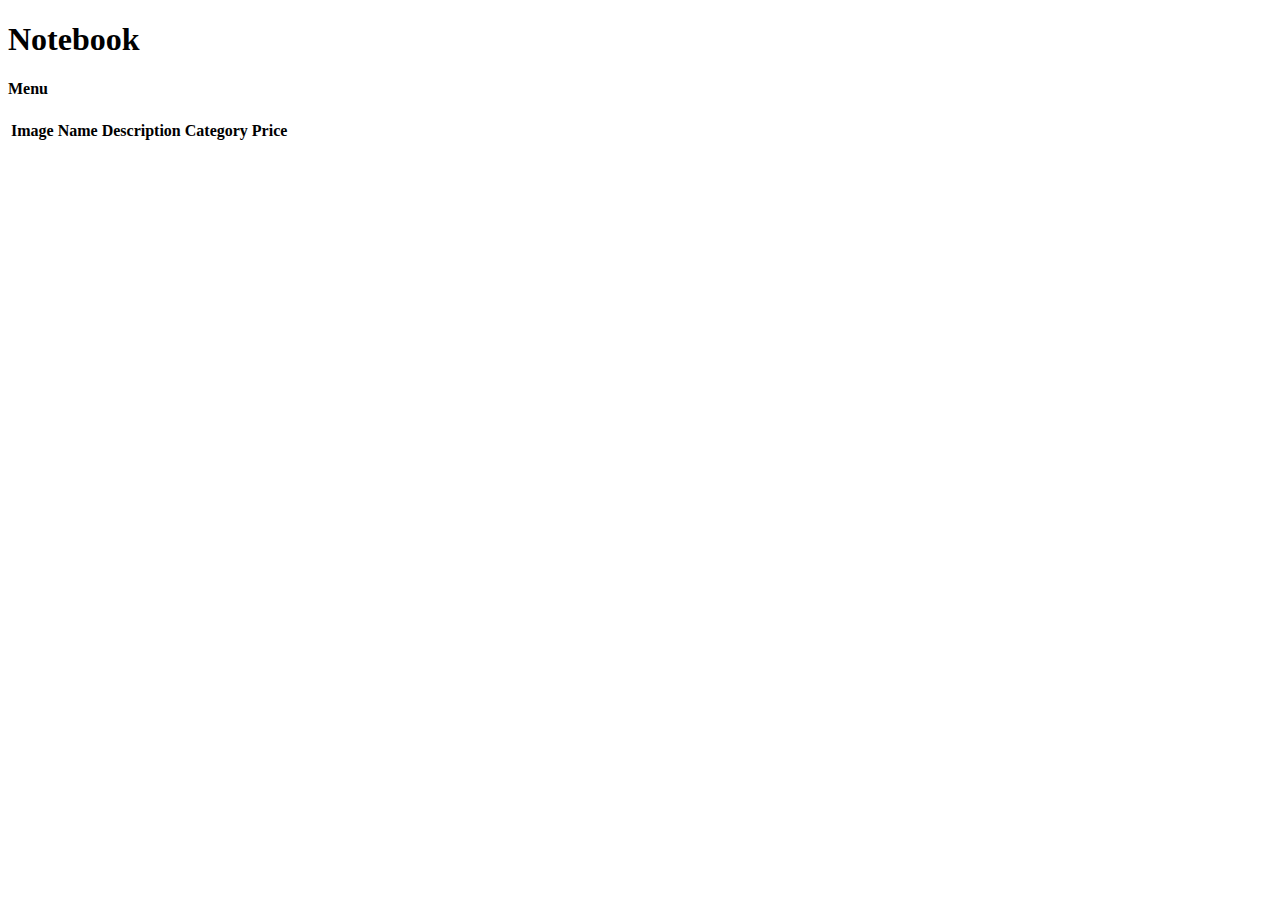
<file: src/main/resources/templates/index.html>
<!-- index.html -->
<!DOCTYPE html>
<html lang="en" xmlns:th="http://www.thymeleaf.org">
<head>
    <title>Notebook</title>
    <link rel="stylesheet" type="text/css" th:href="@{/css/style.css}"/>
</head>
<body>
<h1>Notebook</h1>
<h4>Menu</h4>
<table>
    <thead>
    <tr>
        <th>Image</th>
        <th>Name</th>
        <th>Description</th>
        <th>Category</th>
        <th>Price</th>
    </tr>
    </thead>
    <tbody id="dish-list">
    <!-- List of contacts will be displayed here -->
    </tbody>

</table>


<script th:src="@{/js/script.js}">
</script>
</body>
</html>
</file>
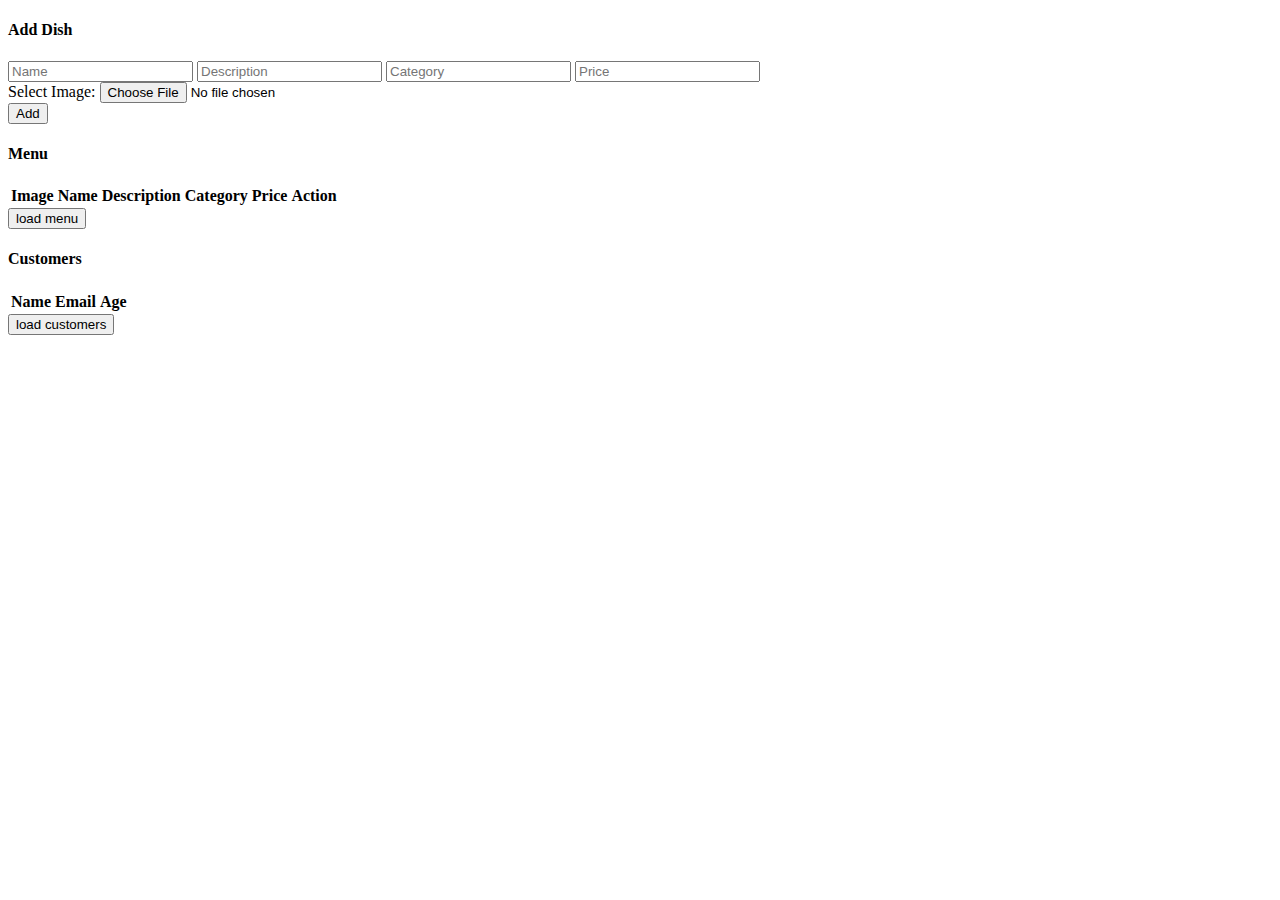
<file: src/main/resources/templates/admin.html>
<!DOCTYPE html>
<html lang="en">
<head>
    <meta charset="UTF-8">
    <title>Title</title>
</head>
<body>
    <h4>Add Dish</h4>
    <input type="text" placeholder="Name" id="dish-name" required>
    <input type="text" placeholder="Description" id="dish-description" required>
    <input type="text" placeholder="Category" id="dish-category" required>
    <input type="text" placeholder="Price" id="dish-price" required>
    <form id="imageUploadForm" enctype="multipart/form-data">
        <label for="fileInput">Select Image:</label>
        <input type="file" id="fileInput" name="image" accept="image/*" required>
        <br>
    </form>
    <button onclick="addDish(token)">Add</button>
    <h4>Menu</h4>
    <table>
        <thead>
        <tr>
            <th>Image</th>
            <th>Name</th>
            <th>Description</th>
            <th>Category</th>
            <th>Price</th>

            <th>Action</th>
        </tr>
        </thead>
        <tbody id="dish-list">
        <!-- List of contacts will be displayed here -->
        </tbody>

    </table>
    <button onclick="loadMenuAdmin()">load menu</button>
    <h4>Customers</h4>
    <table>
        <thead>
        <tr>
            <th>Name</th>
            <th>Email</th>
            <th>Age</th>
        </tr>
        </thead>
        <tbody id="guest-list">
        <!-- List of contacts will be displayed here -->
        </tbody>

    </table>
    <button onclick="loadCustomers()">load customers</button>

</body>
</html>
</file>
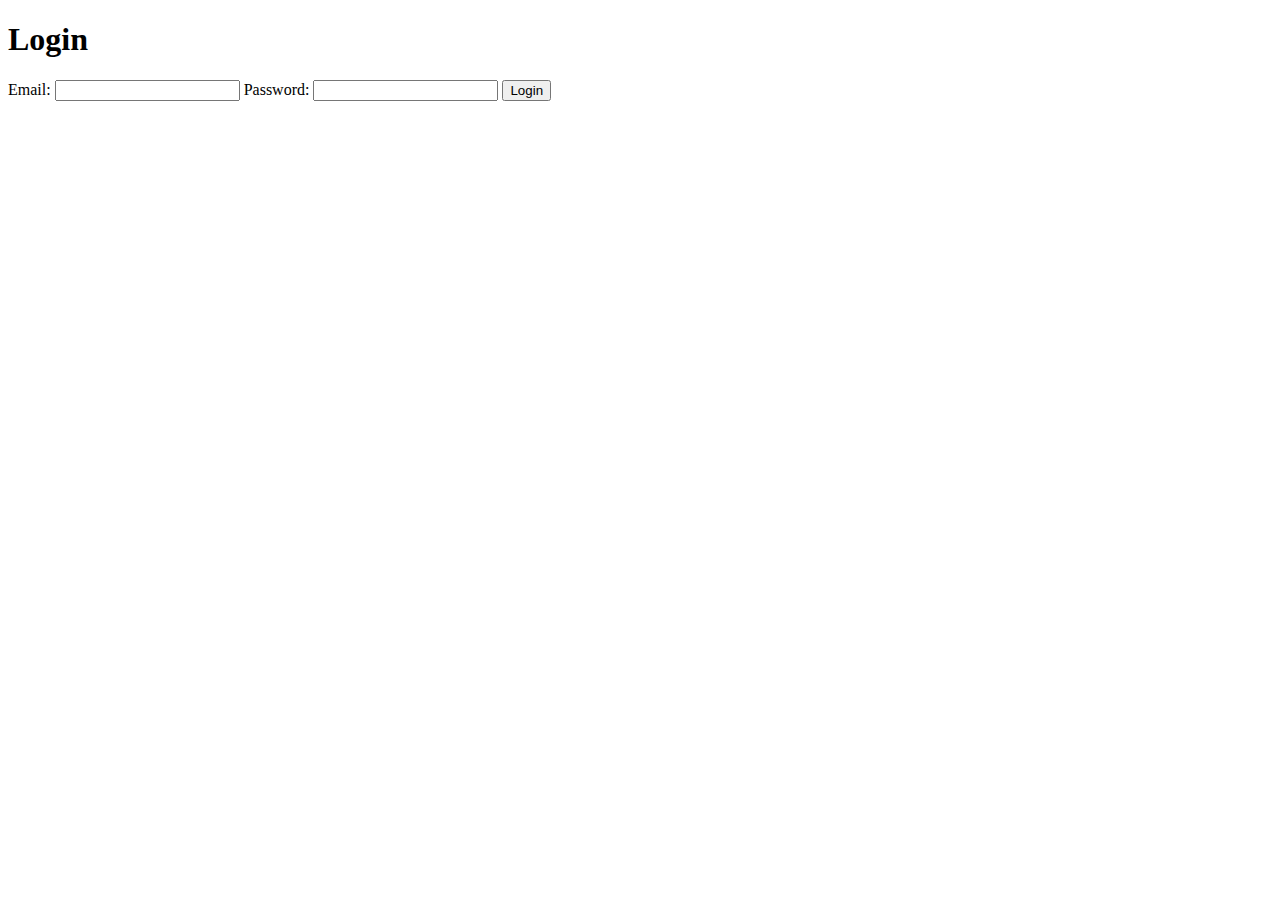
<file: src/main/resources/templates/login.html>
<!-- login.html -->
<!DOCTYPE html>
<html lang="en" xmlns:th="http://www.thymeleaf.org">
<head>
    <meta charset="UTF-8">
    <meta name="viewport" content="width=device-width, initial-scale=1.0">
    <title>Login</title>
    <link rel="stylesheet" type="text/css" th:href="@{/css/style.css}"/>
</head>
<body>
<div class="container">
    <div class="form-container">
        <h1>Login</h1>
        <form id="login-form">
            <label for="email">Email:</label>
            <input type="email" id="email" name="email" required>

            <label for="password">Password:</label>
            <input type="password" id="password" name="password" required>

            <button type="button" onclick="login()">Login</button>
        </form>
    </div>
</div>

<script th:src="@{/js/script.js}">

</script>
</body>
</html>
</file>
